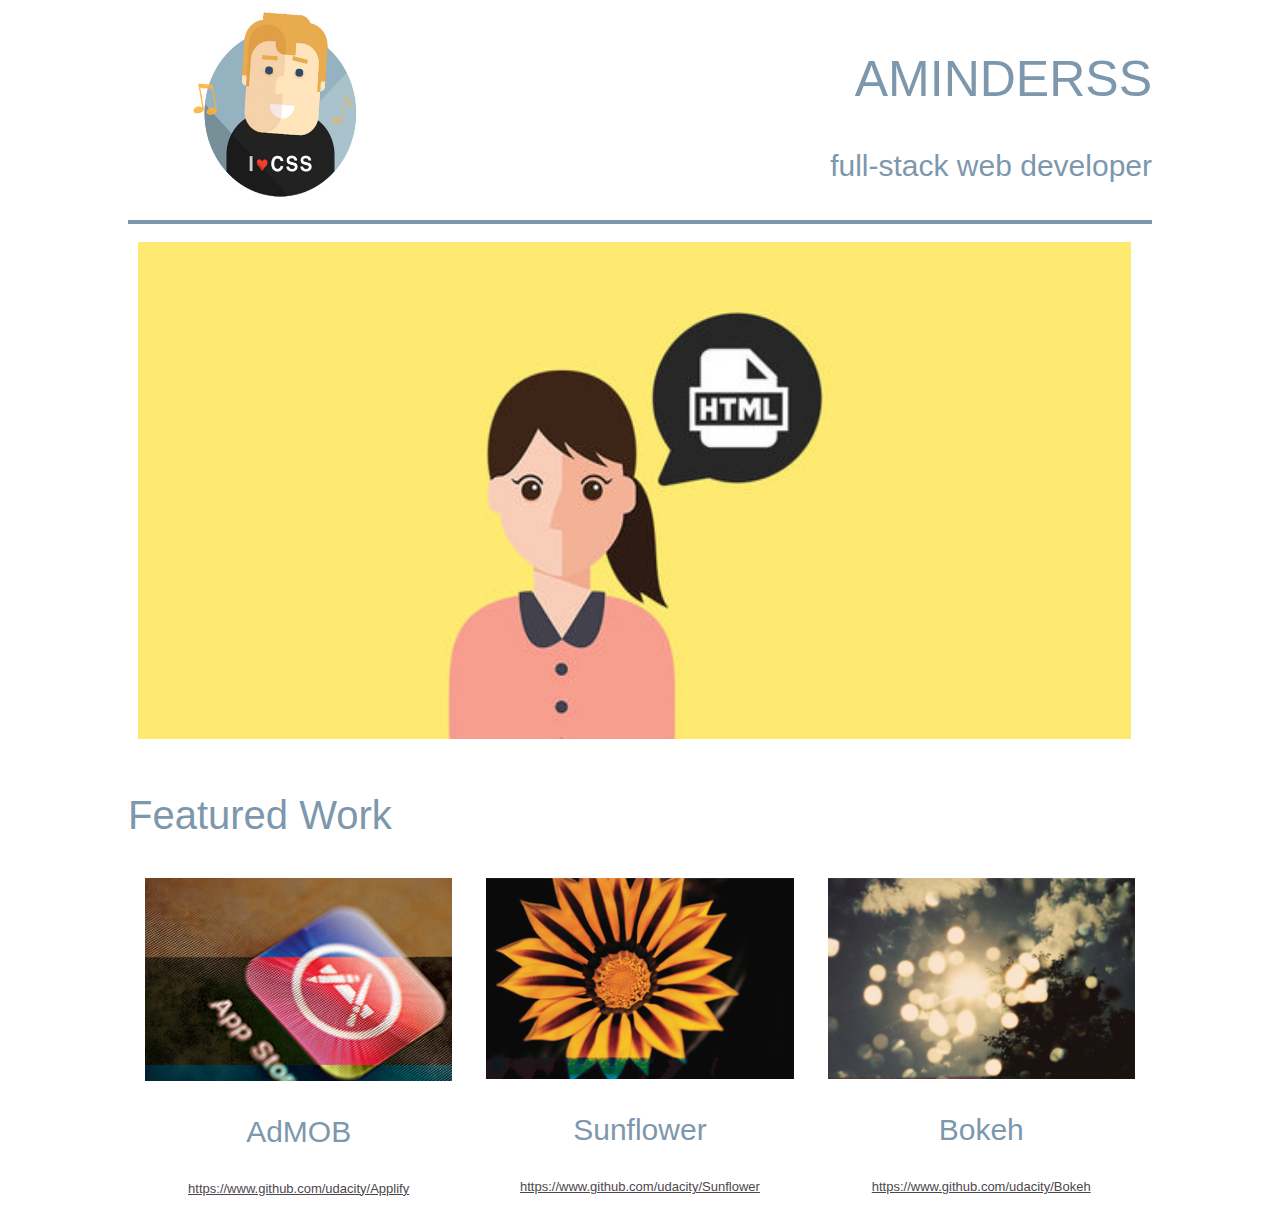
<file: PortfolioProject/index.html>
<!DOCTYPE html>
<html lang="en">
<head>
    <meta charset="UTF-8">
    <meta name="viewport" content="width=device-width, initial-scale=1.0">
    <meta http-equiv="X-UA-Compatible" content="ie=edge">
    <title>Portfolio</title>
    <link rel="stylesheet" media="screen and (min-width:1024px)" href="CSS/styles1.css">
    <link rel="stylesheet" media="screen and (max-width:1023px)" href="CSS/styles2.css">
    <link rel="stylesheet" media="screen and (max-width:749px)" href="CSS/styles3.css">
    <link rel="stylesheet" media="screen and (max-width:609px)" href="CSS/styles4.css">
    <link rel="stylesheet" media="screen and (max-width:479px)" href="CSS/styles5.css">
</head>
<body>
    <header>
        <div id="head">
            <div id="head_image">
                <img class="img_logo" src="my.jpg" alt="logo">
            </div>
            <div id="head_text">
                <h2 class="head_name">AminderSS</h2>
                <h3 class="head_desig">Full-Stack Web Developer</h3>
            </div>
        </div>
    </header>

    <hr>

    <img id="main_img" src="main.jpg" alt="main image">

    <p class="feat_work">Featured Work</p>
    <div class="work_div">
        <div class="img_div">
            <img class="img_size" src="image1.jpg" alt="work 1">
            <h3 class="img_name">AdMOB</h3>
            <p class="img_desc"><a href="https://www.github.com/udacity/Applify" target="_blank">https://www.github.com/udacity/Applify</a></p>
        </div>
        <div class="img_div">
            <img class="img_size" src="image2.png" alt="work 2">
            <h3 class="img_name">Sunflower</h3>
            <p class="img_desc"><a href="https://www.github.com/udacity/Sunflower" target="_blank">https://www.github.com/udacity/Sunflower</a></p>
        </div>
        <div class="img_div">
            <img class="img_size" src="image3.png" alt="work 3">
            <h3 class="img_name">Bokeh</h3>
            <p class="img_desc"><a href="https://www.github.com/udacity/Bokeh" target="_blank">https://www.github.com/udacity/Bokeh</a></p>
        </div>
    </div>
</body>
</html>
</file>
<file: PortfolioProject/CSS/styles1.css>
body {
    width:80%;
    height: 100%;
    margin-left: 10%;
    margin-right: 10%;
}
hr {
    border: 2px solid #7d97ad;
}
#head {
    display: flex;
}
#head_image {
    width: 50%;
}
#head_text {
    width: 50%;
}
.img_logo {
    width: 300px;
    height: 200px;
}
.head_name {
    font-size: 50px;
    text-transform: uppercase;
    color: #7d97ad;
    text-align: right;
    font-weight: 300;
    font-family: 'Lato', sans-serif;
}
.head_desig {
    font-size: 30px;
    color: #7d97ad;
    margin: 0px;
    text-transform: lowercase;
    text-align: right;
    font-weight: 300;
    font-family: 'Lato', sans-serif;
}
#main_img {
    width: 97%;
    height: 30%;
    margin: 10px;
}
.feat_work {
    color: #7d97ad;
    font-size: 40px;
    font-weight: 300;
    font-family: 'Lato', sans-serif;
}
.work_div {
    width: 100%;
    height: 30%;
    display: flex;
    flex-wrap: wrap;
}
.img_div{
    text-align: center;
    width: 33.33%;
    height: 90%;
}
.img_size {
    width: 90%;
    height: 70%;
}
.img_name {
    color: #7d97ad;
    font-size: 30px;
    font-weight: 300;
    font-family: 'Lato', sans-serif;
}
.img_desc a {
    color: #4d474d;
    font-size: 13px;
    font-weight: 300;
    font-family: 'Lato', sans-serif;
}
</file>
<file: PortfolioProject/CSS/styles2.css>
body {
    width: 92%;
    margin-left: 4%;
    margin-right: 4%;
}
hr {
    border: 2px solid #7d97ad;
}
#head {
    display: flex;
}
#head_image {
    width: 50%;
}
#head_text {
    width: 50%;
}
.img_logo {
    width: 260px;
    height: 180px;
}
.head_name {
    font-size: 45px;
    text-transform: uppercase;
    color: #7d97ad;
    text-align: right;
    font-weight: 300;
    font-family: 'Lato', sans-serif;
}
.head_desig {
    font-size: 30px;
    color: #7d97ad;
    margin: 0px;
    text-transform: lowercase;
    text-align: right;
    font-weight: 300;
    font-family: 'Lato', sans-serif;
}
#main_img {
    width: 100%;
    height: 30%;
}
.feat_work {
    color: #7d97ad;
    font-size: 40px;
    font-weight: 300;
    font-family: 'Lato', sans-serif;
}
.work_div {
    width: 100%;
    height: 30%;
    display: flex;
    flex-wrap: wrap;
    flex-grow: 30px;
}
.img_div{
    text-align: center;
    width: 33.33%;
    height: 90%;
}
.img_size {
    width: 90%;
    height: 70%;
}
.img_name {
    color: #7d97ad;
    font-size: 30px;
    font-weight: 300;
    font-family: 'Lato', sans-serif;
}
.img_desc a {
    color: #4d474d;
    font-size: 13px;
    font-weight: 300;
    font-family: 'Lato', sans-serif;
}
</file>
<file: PortfolioProject/CSS/styles3.css>
body {
    width: 92%;
    margin-left: 4%;
    margin-right: 4%;
}
#head {
    display: flex;
}
#head_image {
    width: 50%;
}
#head_text {
    width: 50%;
}
.img_logo {
    width: 220px;
    height: 160px;
}
.head_name {
    font-size: 40px;
    text-transform: uppercase;
    color: #7d97ad;
    text-align: right;
    font-weight: 300;
    font-family: 'Lato', sans-serif;
}
.head_desig {
    font-size: 25px;
    color: #7d97ad;
    text-transform: lowercase;
    text-align: right;
    font-weight: 300;
    margin: 0px;
    font-family: 'Lato', sans-serif;
}
#main_img {
    width: 100%;
    height: 30%;
}
.feat_work {
    color: #7d97ad;
    font-size: 40px;
    font-weight: 300;
    font-family: 'Lato', sans-serif;
}
#main_img {
    width: 100%;
    height: 30%;
}
.img_div{
    width: auto;
    height: auto;
    margin: 10px;
}
.work_div {
    width: 100%;
    height: 30%;
    display: flex;
    flex-wrap: wrap;
}
.img_div{
    text-align: center;
    width: 46%;
    height: 90%;
}
.img_size {
    width: 99%;
    height: 70%;
}
.img_name {
    color: #7d97ad;
    font-size: 30px;
    font-weight: 300;
    font-family: 'Lato', sans-serif;
}
.img_desc a {
    color: #4d474d;
    font-size: 13px;
    font-weight: 300;
    font-family: 'Lato', sans-serif;
}
</file>
<file: PortfolioProject/CSS/styles4.css>
body {
    width: 92%;
    margin-right: 4%;
    margin-left: 4%;
}
#head {
    display: flex;
}
#head_image {
    width: 50%;
}
#head_text {
    width: 50%;
}
.img_logo {
    width: 200px;
    height: 150px;
}
.head_name {
    font-size: 35px;
    text-transform: uppercase;
    color: #7d97ad;
    text-align: right;
    font-weight: 300;
    font-family: 'Lato', sans-serif;
}
.head_desig {
    font-size: 25px;
    color: #7d97ad;
    text-transform: lowercase;
    text-align: right;
    font-weight: 300;
    margin: 0px;
    font-family: 'Lato', sans-serif;
}
.feat_work {
    color: #7d97ad;
    font-size: 35px;
    font-weight: 300;
    font-family: 'Lato', sans-serif;
}
#main_img {
    width: 100%;
    height: 30%;
}
.img_div{
    width: 100%;
    height: 70%;
    margin: 20px;
}
.work_div {
    width: 100%;
    height: 30%;
    display: flex;
    flex-wrap: wrap;
}
.img_size {
    width: 100%;
    height: 70%;
}
.img_desc a {
    color: #4d474d;
    font-size: 13px;
    font-weight: 300;
    font-family: 'Lato', sans-serif;
}
</file>
<file: PortfolioProject/CSS/styles5.css>
body {
    width: 92%;
    margin-right: 4%;
    margin-left: 4%;
}
#head {
    display: block;
}
#head_image {
    width: 100%;
}
#head_text {
    width: 100%;
}
.img_logo {
    width: 190px;
    height: 120px;
}
.head_name {
    font-size: 35px;
    text-transform: uppercase;
    color: #7d97ad;
    margin: 0px;
    text-align: right;
    font-weight: 300;
    font-family: 'Lato', sans-serif;
}
.head_desig {
    font-size: 20px;
    color: #7d97ad;
    text-transform: lowercase;
    text-align: right;
    font-weight: 300;
    margin: 0px;
    font-family: 'Lato', sans-serif;
}
.feat_work {
    color: #7d97ad;
    font-size: 35px;
    font-weight: 300;
    font-family: 'Lato', sans-serif;
}
#main_img {
    width: 100%;
    height: 30%;
}
.img_div{
    width: 100%;
    height: 70%;
    margin: 20px;
}
.work_div {
    width: 100%;
    height: 30%;
    display: flex;
    flex-wrap: wrap;
}
.img_size {
    width: 100%;
    height: 70%;
}
.img_desc a {
    color: #4d474d;
    font-size: 13px;
    font-weight: 300;
    font-family: 'Lato', sans-serif;
}
</file>
